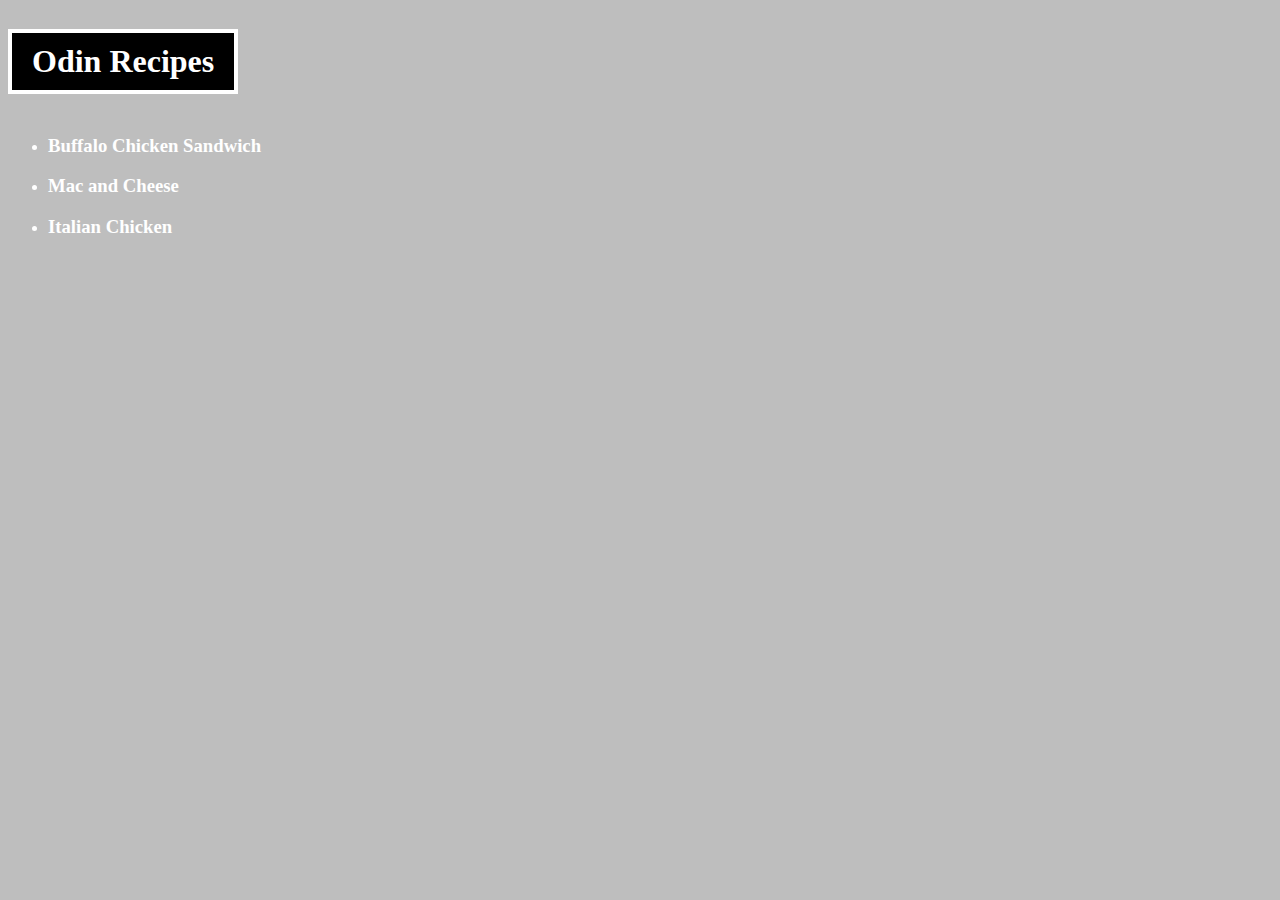
<file: index.html>
<!DOCTYPE html>
<html lang="en">
<head>
    <meta charset="UTF-8">
    <meta name="viewport" content="width=device-width, initial-scale=1.0">
</head>
<body>
    <h1>Odin Recipes</h1>
    <ul>
      <li class="sandwich"><h3><a href="recipes/Buffalo-Chicken-Sandwich.html" target="_blank" rel="noopener noreferrer">Buffalo Chicken Sandwich</a></h3></li>
      <li class="cheese"><h3><a href="recipes/Mac-and-Cheese.html" target="_blank" rel="noopener noreferrer">Mac and Cheese</a></h3></li>
      <li class="chicken"><h3><a href="recipes/Italian-Chicken.html" target="_blank" rel="noopener noreferrer">Italian Chicken</a></h3></li>
    </ul>
</body>
</html>
<!-- Hello Odin -->
<link rel="stylesheet" href="style2.css">
</file>
<file: style2.css>
h1 {
    color: white;
    background-color: black; border: 4px solid black;
   padding:  10px 20px;
   text-align: center;
   display: inline-block;
   border-color: rgb(255, 255, 255);
}

*{
    background-color: rgb(190, 190, 190);
}

ul {
    color: white;
}

a {
    color: white; text-decoration: none;
}
</file>
